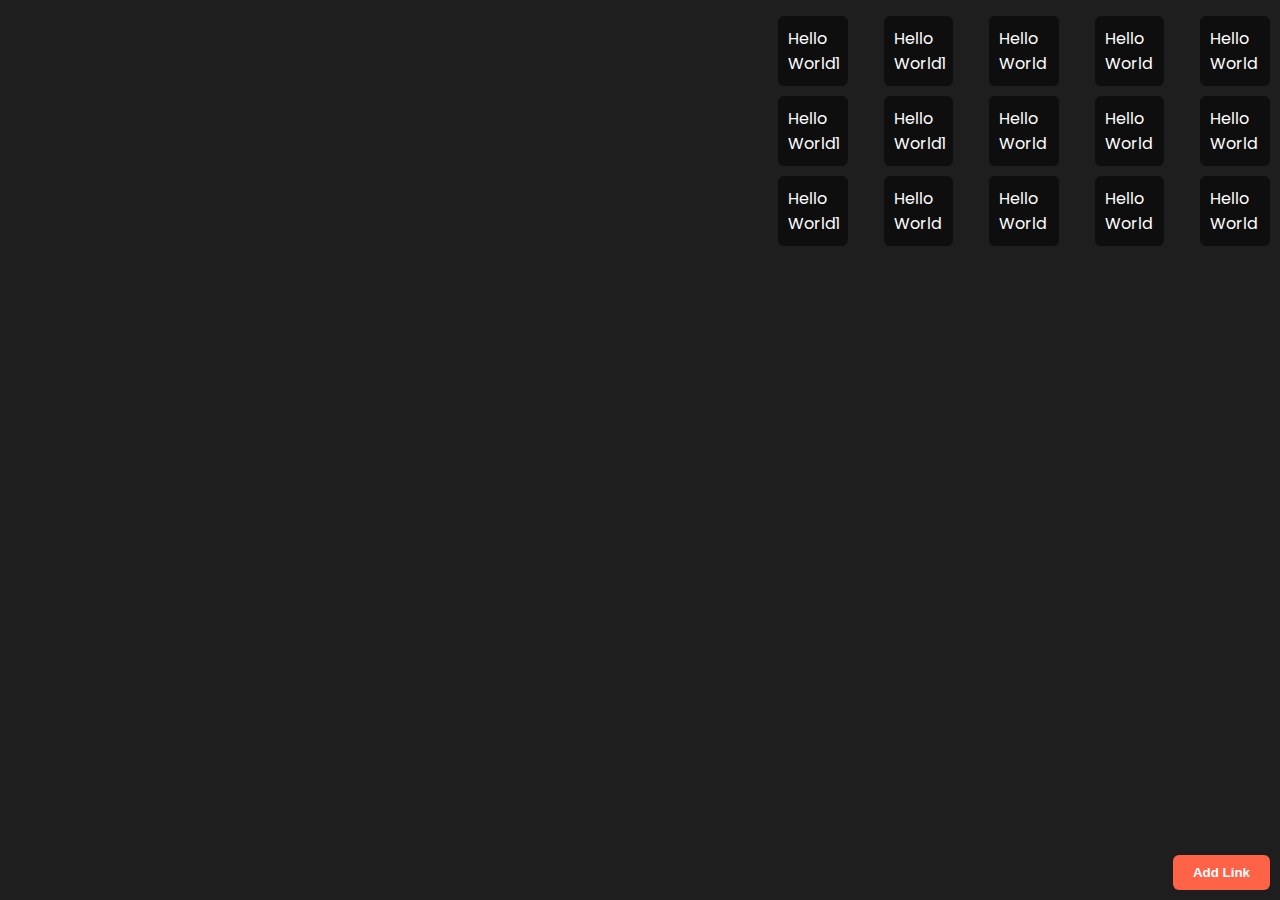
<file: v2/index.html>
<!DOCTYPE html>
<html lang="en">

<head>
    <meta charset="UTF-8">
    <meta name="viewport" content="width=device-width, initial-scale=1.0">
    <meta http-equiv="X-UA-Compatible" content="ie=edge">
    <title>Welcome</title>
    <link rel="stylesheet" href="assets/style.css">
    <link rel="preconnect" href="https://fonts.googleapis.com">
    <link rel="preconnect" href="https://fonts.gstatic.com" crossorigin>
    <link href="https://fonts.googleapis.com/css2?family=Poppins:wght@400;800&display=swap" rel="stylesheet">
</head>

<body>
    <div class="main">
        <div class="clock-container">
            <div class="clock-content">
                <div class="clock" id="clock"></div>
                <div class="day" id="day"></div>
                <div class="date" id="date"></div>
            </div>
        </div>
        <div class="link-container">
            <div class="link-content">
                <ul>
                    <li class="first-item"> Hello World1</li>
                    <li> Hello World1</li>
                    <li> Hello World1</li>
                    <li> Hello World1</li>
                    <li> Hello World1</li>
                    <li> Hello World</li>
                    <li> Hello World</li>
                    <li> Hello World</li>
                    <li> Hello World</li>
                    <li> Hello World</li>
                    <li> Hello World</li>
                    <li> Hello World</li>
                    <li> Hello World</li>
                    <li> Hello World</li>
                    <li> Hello World</li>
                </ul>
            </div>
        </div>
    </div>

    <button class="add-link" onclick="addLinkModal()">
        Add Link
    </button>

    <div class="modal" id="modal">
        <div class="modal-container">
            <div class="modal-head">
                <h2>Add Link</h2>
                <button class="close-modal-button" onclick="closeModal()">
                    <svg xmlns="http://www.w3.org/2000/svg" style="height: 17px; width: 17px" fill="none" viewBox="0 0 24 24" stroke="currentColor">
                        <path stroke-linecap="round" stroke-linejoin="round" stroke-width="2" d="M6 18L18 6M6 6l12 12" />
                    </svg>
                </button>
            </div>
            <div class="modal-body">
                <form onsubmit="addLink()" class="add-link-form">
                    <input type="text" placeholder="Enter title" />
                    <input type="text" placeholder="Enter link" />
                    <button type="submit" class="submit-button">
                        Add Link
                    </button>
                </form>
            </div>
        </div>
    </div>

    <script src="assets/script.js"></script>
</body>
</html>
</file>
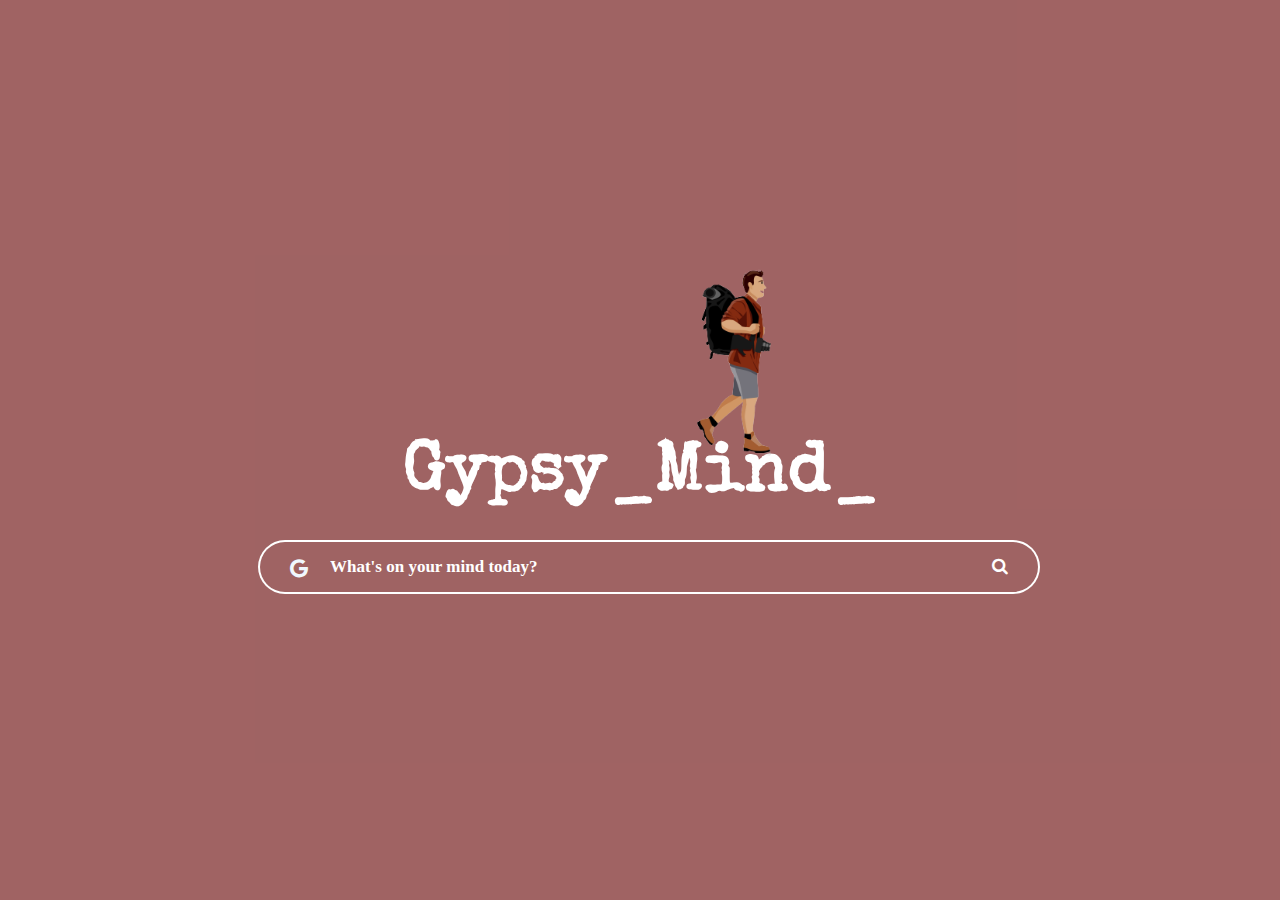
<file: GypsyMind/myPage.html>
<!DOCTYPE html>
<html lang="en">

<head>
    <meta charset="UTF-8">
    <meta name="viewport" content="width=device-width, initial-scale=1.0">
    <meta http-equiv="X-UA-Compatible" content="ie=edge">
    <title>Welcome</title>
    <link rel="stylesheet" href="assets/style.css">
    <link rel="stylesheet" href="https://cdnjs.cloudflare.com/ajax/libs/font-awesome/4.7.0/css/font-awesome.min.css">
    <link rel="preconnect" href="https://fonts.gstatic.com">
    <link href="https://fonts.googleapis.com/css2?family=Langar&display=swap" rel="stylesheet">
    <link href="https://fonts.googleapis.com/css2?family=Special+Elite&display=swap" rel="stylesheet">
</head>

<body>

    <div class="container-fluid">
        <div class="clock-content">
            <div align="center">
                <div class="head">Gypsy_Mind_</div>
                <img src="assets/trav2.png" alt="" class="trav">
                <!-- <img src="assets/plane.jpg" alt="" class="plane"> -->
            </div>
            
            <!-- <div class="clock-container">
                <div class="clock" id="clock"></div>
            </div>   -->
            <!-- <div class="calender" align="center"> -->
                <!-- <div class="day" id="day"></div>
                <div class="date" id="date"></div> -->
            <!-- </div> -->
            <span class="input" align="center">
                <div class="wrap">
                    <form class="search" method="GET" action="https://www.google.com/search">
                        <i class="fa fa-google fa-lg" style="color: aliceblue;position: relative;top: 21px;left:50px;"></i>
                        <input type="text" class="searchTerm" name="q" placeholder="What's on your mind today?">
                        <button type="submit" class="searchButton">
                            <i class="fa fa-search"></i>
                        </button>
                    </form>
                </div>
            </span>
        </div>
    </div>

    <div class="sidebar-right">
            <ul>
                <li>
                    
                </li>
                <li>
                    
                </li>
            </ul>
    </div>

    

 

    <script src="assets/script.js"></script>
</body>

</html>
</file>
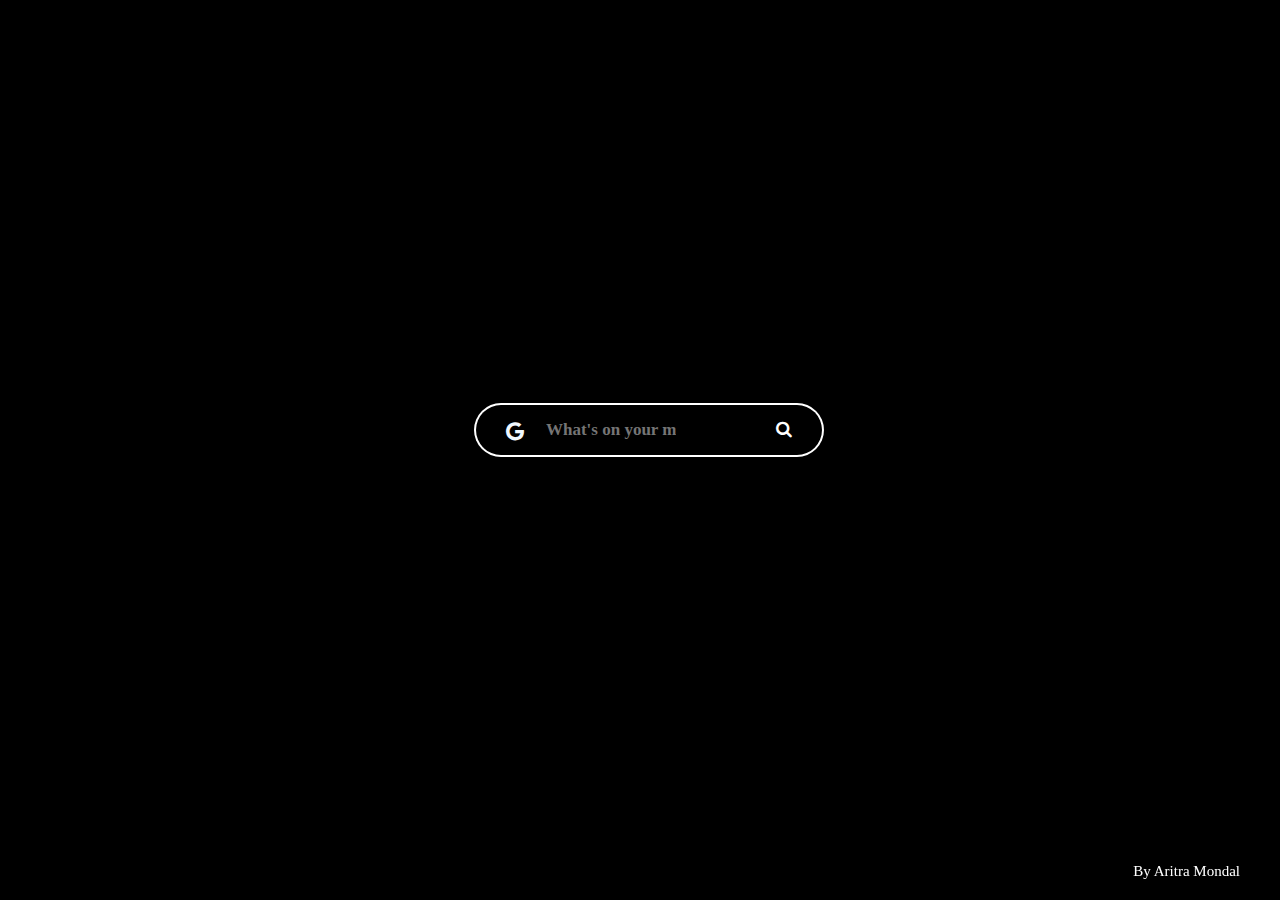
<file: v1/myPage.html>
<!DOCTYPE html>
<html lang="en">

<head>
    <meta charset="UTF-8">
    <meta name="viewport" content="width=device-width, initial-scale=1.0">
    <meta http-equiv="X-UA-Compatible" content="ie=edge">
    <title>Welcome</title>
    <link rel="stylesheet" href="assets/style.css">
    <link rel="stylesheet" href="https://cdnjs.cloudflare.com/ajax/libs/font-awesome/4.7.0/css/font-awesome.min.css">
</head>

<body>

    <div class="container-fluid">
        <div class="clock-content">
            <div class="clock" id="clock"></div>
            <div class="day" id="day"></div>
            <div class="date" id="date"></div>
            <div class="input" align="center">
                <div class="wrap">

                    <form class="search" method="GET" action="https://www.google.com/search">
                        <i class="fa fa-google fa-lg" style="color: aliceblue;position: relative;top: 21px;left:50px;"></i>
                        <input type="text" class="searchTerm" name="q" placeholder="What's on your mind today?">
                        <button type="submit" class="searchButton">
                            <i class="fa fa-search"></i>
                        </button>
                    </form>

                </div>
            </div>
        </div>
    </div>

    <div class="sidebar-right">
            <ul>
                <li>
                    
                </li>
                <li>
                    
                </li>
            </ul>
    </div>

    

    <div class="footer">
        <a href="http://aritra1999.github.io/" class="footer-text">By Aritra Mondal</a>

    </div>

    <script src="assets/script.js"></script>
</body>

</html>
</file>
<file: v2/assets/style.css>
html,
body {
    font-family: 'Poppins', sans-serif;
    background: #1e1e1e;
}

body {
    margin: 0;
}

.main {
    display: grid;
    grid-template-columns: 60% 40%;
}

.clock-container {
    height: 100vh;
    padding: 0;
    margin: 0;
    display: -webkit-box;
    display: -moz-box;
    display: -ms-flexbox;
    display: -webkit-flex;
    display: flex;
    align-items: center;
    justify-content: center;
}

.link-container {
    height: 100vh;
}


.clock-content {
    width: auto;
}


.clock {
    font-size: 150px;
    background: url("bg4.jpeg");
    background-attachment: fixed;
    -webkit-text-fill-color: transparent;
    -webkit-background-clip: text;
    font-weight: 600;
    text-align: center;
}

.date,
.day {
    color: rgb(145, 183, 255);
    font-size: 20px;
    text-align: right;
}

#meridiem {
    font-size: 130px;
}

#currentSec {
    font-size: 80px !important;
    padding: 20px 30px;
}

.sec {
    float: right;
    width: 100px;
}

.add-link {
    position: absolute;
    background-color: #ff6347;
    color: #ffffff;
    padding: 10px 20px;
    font-weight: 600;
    border-radius: 6px;
    border: none;
    bottom: 10px;
    right: 10px;
}

.modal {
    position: absolute;
    top: 0;
    left: 0;
    height: 100vh;
    width: 100vw;
    background-color: #00000062;
    /* filter: blur(8px);
  -webkit-filter: blur(8px); */

    display: none;
}

.modal-head {
    display: flex;
    justify-content: space-between;
}

.modal-container {
    margin: auto;
    width: fit-content;
    height: fit-content;
    background-color: #0e0e0e;
    color: #ffffff;
    padding: 5px 20px 30px 20px;
    border-radius: 6px;
}

.close-modal-button {
    background-color: transparent;
    border: none;
    color: inherit;
}

input {
    width: 90%;
    border-radius: 6px;
    padding: 10px 20px;
    background-color: #242424;
    color: whitesmoke;
    border: none;
    margin-bottom: 20px;
}

input:active,
input:focus {
    border: none;
    outline: none;
}


.submit-button {
    background-color: #ff6347;
    color: #ffffff;
    padding: 10px 20px;
    font-weight: 600;
    border: none;
    border-radius: 6px;
}

ul {
    -moz-column-count: 5;
    -webkit-column-count: 5;
    column-count: 5;
    padding-left: 0;
}

li {
    list-style: none;
    list-style-position: inside;
    -webkit-column-break-inside: avoid;
    page-break-inside: avoid;
    break-inside: avoid;
    background-color: #0e0e0e;
    color: #ffffff;
    border-radius: 6px;
    margin: 10px;
    display: flex;
    padding: 10px;
}

.first-item{
    margin-top: 0;
}


@media only screen and (max-width: 1200px) {
    .main {
        display: block;
    }

    .clock-container {
        height: 60vh;
    }

    .link-container {
        height: 40vh;
    }
}
</file>
<file: GypsyMind/assets/style.css>
html,
body {
    height: 100%;
    font-family: 'Product Sans' !important;
    background: #65020261;
}

body {
    margin: 0;
}


.container-fluid {
    height: 90%;
    padding: 0;
    margin: 0;
    display: -webkit-box;
    display: -moz-box;
    display: -ms-flexbox;
    display: -webkit-flex;
    display: flex;
    align-items: center;
    justify-content: center;
}

.clock-content {
    width: auto;
    margin-top: 214px;
}

li{
    list-style: none;
}

.head{
    
    font-size: 70px;
    padding: 10px 20px;
    
    margin-bottom: -30px;
    font-family: 'Special Elite', cursive !important;
    color: #ffffff;
    font-weight: bolder;
}


.clock {
    font-size: 117px;
    margin-left:14px;
    color:  #e6ecf7;
    width: 540px;

    font-weight: bolder;
    text-align: center;
}

.date,
.day {
    color: rgb(145, 183, 255);
    font-size: 20px;
    font-weight: bold;
    font-family: 'Special Elite', cursive !important;
}

.calender{
    position: absolute;
    top: 30px;
    right: 50px;
}

#meridiem {
    font-size: 40px;
}

.search {
    margin-top: 50px;
    width: 800px;
    position: relative;
    display: flex;
}

.searchTerm {
    font-family: 'Product Sans' !important;
    font-weight: bolder;
    border: 2px solid rgb(255, 255, 255);
    border-right: none;
    background: transparent;
    color: white;
    width: 100%;
    padding: 15px 70px;
    font-size: 17px;
    border-top-left-radius: 30px;
    border-bottom-left-radius: 30px;
    border-right: none;
    outline: none;      
}
#currentSec{
    font-size: 100px !important;
    padding: 20px 30px;
}
.sec{
    float: right;
	width: 100px;
}

.searchButton {
    border: 2px solid rgb(255, 255, 255);
    border-left: none;
    color: white !important;
    background: transparent;
    padding: 15px 30px;
    text-align: center;
    border-radius: 0 5px 5px 0;
    cursor: pointer;
    border-top-right-radius: 30px;
    border-bottom-right-radius: 30px;
    font-size: 17px;
}

.footer {
    display: flex;
    flex-wrap: nowrap;
    position: fixed;
    bottom: 20px;
    right: 20px;
    
}

.footer-text {
    text-decoration: none;
    font-size: 15px;
    color: white;
    padding-right: 20px;
    padding-left: 20px;
}

.sidebar-bottom {
    position: fixed;
    bottom: 30px;
    left: -35px;
}
::placeholder { 
    color: rgb(255, 255, 255);
    opacity: 1; 
}
.sidebar-bottom li {
    display: inline;
    padding: 15px;
    margin: 20px;
    border-radius: 8px;
    background: rgb(31, 31, 31);
    text-align: center;
}
.sidebar-bottom li a{
    font-size:17px;
    color: rgb(78, 78, 255);
}

.sidebar-right{
    position: fixed;
    right: 20px;
    top:20px;
}

.trav{
    position: absolute;
    height: 388px;
    top: 99px;
    right: 277px;
}

.plane{
    position: absolute;
    height: 388px;
    top: 99px;
    right: 277px;
}
</file>
<file: v1/assets/style.css>
html,
body {
    height: 100%;
    font-family: 'Product Sans' !important;
    background: black;
}

body {
    margin: 0;
}

.container-fluid {
    height: 90%;
    padding: 0;
    margin: 0;
    display: -webkit-box;
    display: -moz-box;
    display: -ms-flexbox;
    display: -webkit-flex;
    display: flex;
    align-items: center;
    justify-content: center;
}

.clock-content {
    width: auto;
}


.clock {
    font-size: 200px;
    background: url("bg4.jpeg");
    background-attachment: fixed;
    -webkit-text-fill-color: transparent;
    -webkit-background-clip: text;
    font-weight: bolder;
    text-align: center;
}

.date,
.day {
    color: rgb(145, 183, 255);
    font-size: 20px;
    text-align: right;
}

#meridiem {
    font-size: 170px;
}

.search {
    margin-top: 50px;
    width: 80%;
    position: relative;
    display: flex;
}

.searchTerm {
    font-family: 'Product Sans' !important;
    font-weight: bolder;
    border: 2px solid rgb(255, 255, 255);
    border-right: none;
    background: transparent;
    color: white;
    width: 100%;
    padding: 15px 70px;
    font-size: 17px;
    border-top-left-radius: 30px;
    border-bottom-left-radius: 30px;
    border-right: none;
    outline: none;      
}
#currentSec{
    font-size: 100px !important;
    padding: 20px 30px;
}
.sec{
    float: right;
	width: 100px;
}

.searchButton {
    border: 2px solid rgb(255, 255, 255);
    border-left: none;
    color: white !important;
    background: transparent;
    padding: 15px 30px;
    text-align: center;
    border-radius: 0 5px 5px 0;
    cursor: pointer;
    border-top-right-radius: 30px;
    border-bottom-right-radius: 30px;
    font-size: 17px;
}

.footer {
    display: flex;
    flex-wrap: nowrap;
    position: fixed;
    bottom: 20px;
    right: 20px;
    
}

.footer-text {
    text-decoration: none;
    font-size: 15px;
    color: white;
    padding-right: 20px;
    padding-left: 20px;
}

.sidebar-bottom {
    position: fixed;
    bottom: 30px;
    left: -35px;
}

.sidebar-bottom li {
    display: inline;
    padding: 15px;
    margin: 20px;
    border-radius: 8px;
    background: rgb(31, 31, 31);
    text-align: center;
}
.sidebar-bottom li a{
    font-size:17px;
    color: rgb(78, 78, 255);
}

.sidebar-right{
    position: fixed;
    right: 20px;
    top:20px;
}
.sidebar-right i{
    
}
</file>
